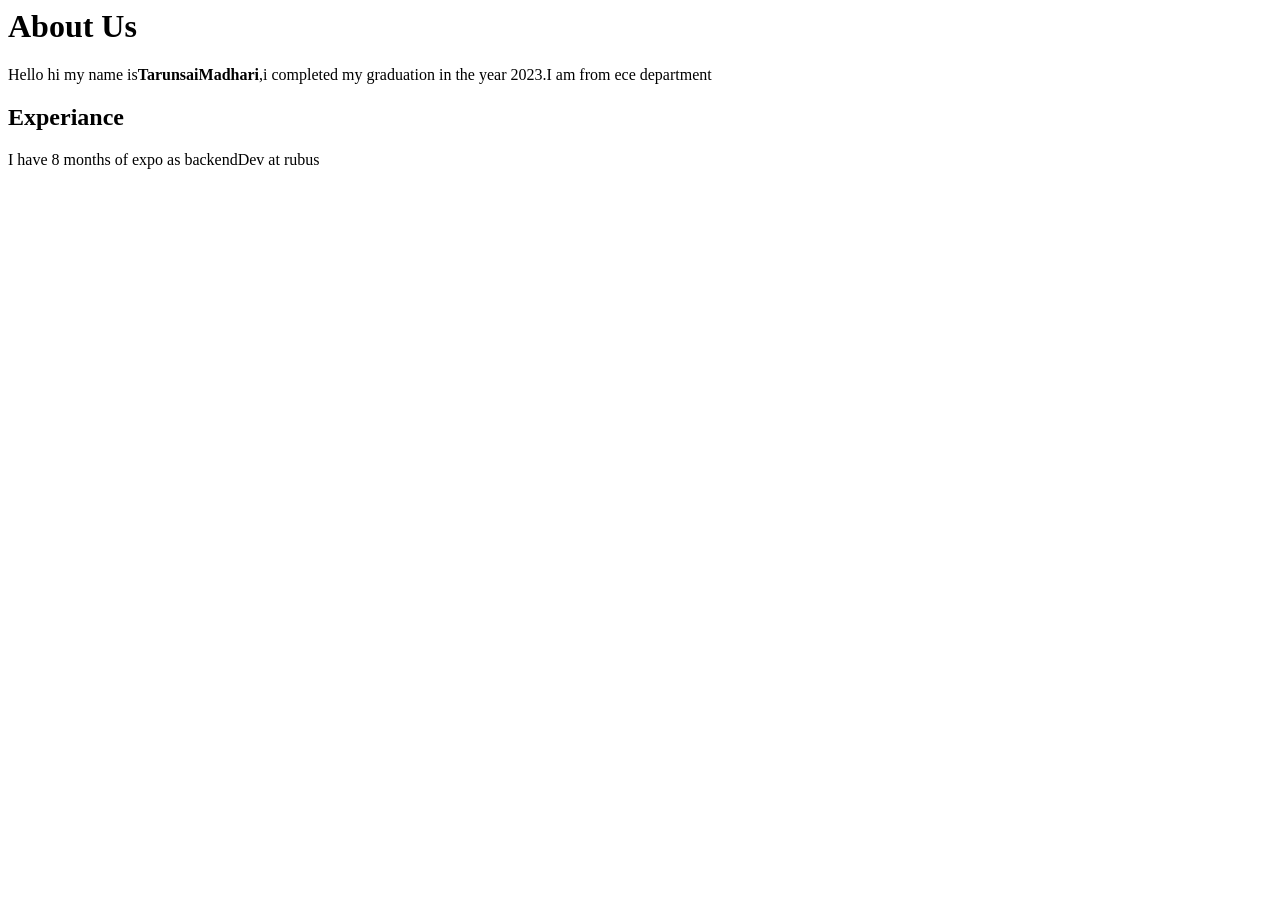
<file: DAY_01/index.html>
<!-- Create a basic "About Me" page -->
<html>
  <head>
    <title>AboutPage</title>
  </head>

  <body>
    <h1>About Us</h1>
    <p>
      Hello hi my name is<strong>TarunsaiMadhari</strong>,i completed my
      graduation in the year 2023.I am from ece department
    </p>
    <h2>Experiance</h2>
    <span>I have 8 months of expo as backendDev at rubus</span>
  </body>
</html>
</file>
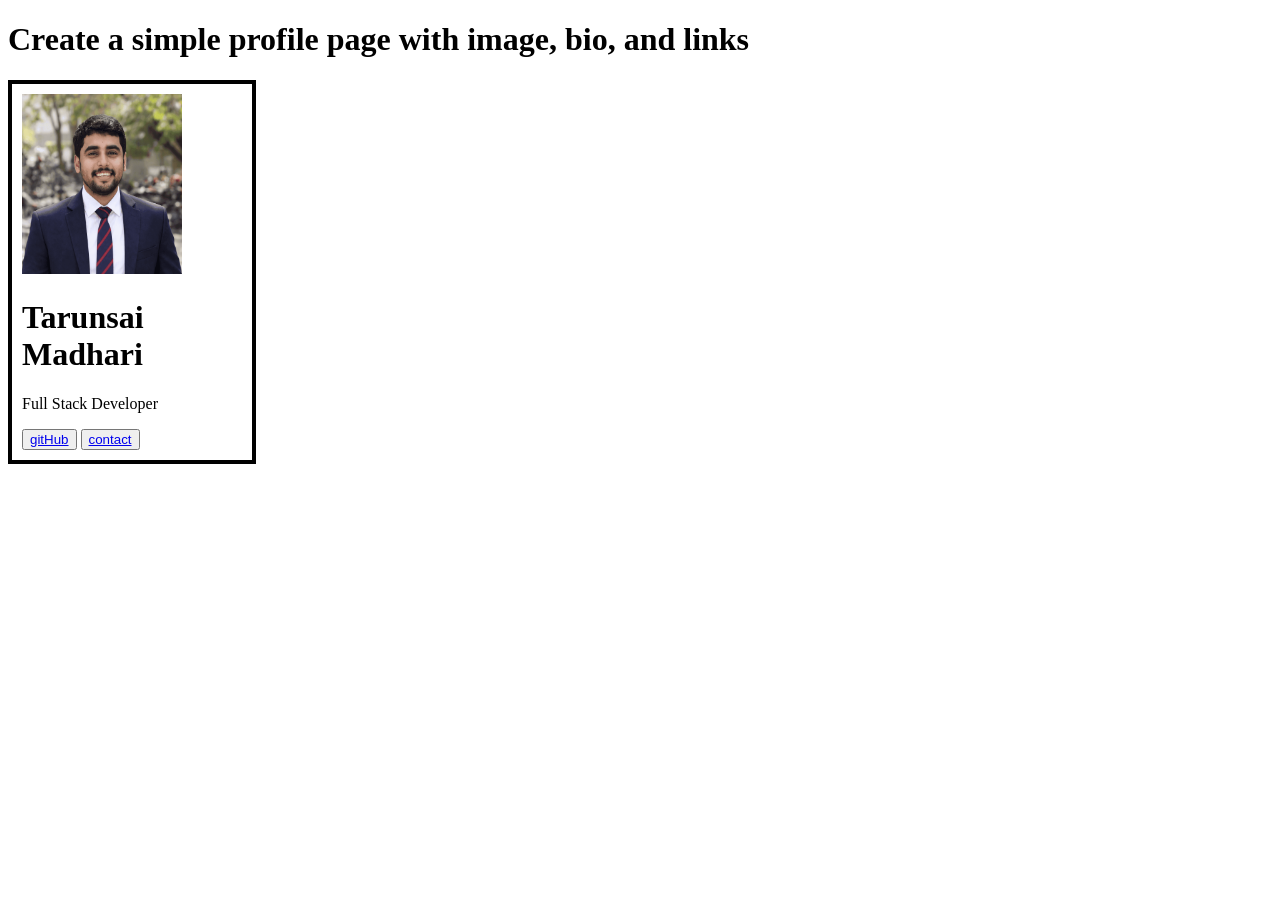
<file: Day_02/index.html>
<!doctype html>
<html lang="en">
  <head>
    <meta charset="UTF-8" />
    <meta name="viewport" content="width=device-width, initial-scale=1.0" />
    <title>Document</title>
  </head>
  <body>
    <h1>Create a simple profile page with image, bio, and links</h1>
    <div
      style="border: 4px solid black; height: auto; width: 220px; padding: 10px; "
    >
      <div>
        <img
          src="../Day_02/tarunsai.png"
          alt="tarunsai"
          title="tarunsai"
          height="180px"
          width="160px"
        />
      </div>
      <div>
        <h1>Tarunsai Madhari</h1>
        <p>Full Stack Developer</p>
      </div>
      <div>
        <button>
          <a
            href="https://github.com/Tarunsai040601"
            target="_blank"
            title="gitHub"
            >gitHub</a
          >
        </button>
        <button>
          <a href="tel:8142253035" target="_blank" title="contact">contact</a>
        </button>
      </div>
    </div>
  </body>
</html>
</file>
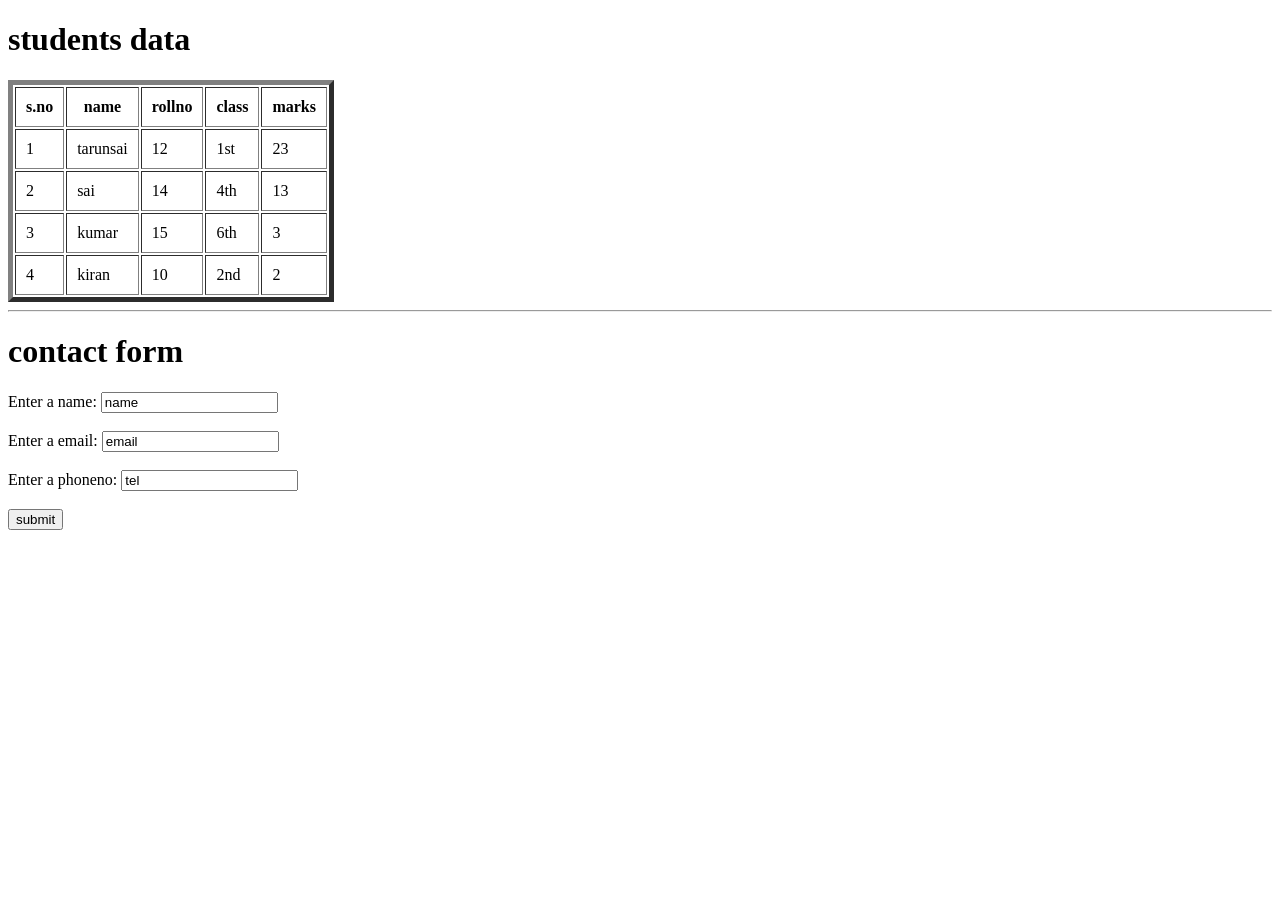
<file: Day_03/index.html>
<!DOCTYPE html>
<html lang="en">
<head>
    <meta charset="UTF-8">
    <meta name="viewport" content="width=device-width, initial-scale=1.0">
    <title>table</title>
</head>
<body>
    <h1>students data</h1>
    <div>
        <table border="5px" cellpadding="10" >
            <tr>
                <th>s.no</th>
                <th>name</th>
                <th>rollno</th>
                <th>class</th>
                <th>marks</th>
            </tr>
            <tr>
                <td>1</td>
                <td>tarunsai</td>
                <td>12</td>
                <td>1st</td>
                <td>23</td>
            </tr>
            <tr>
                <td>2</td>
                <td>sai</td>
                <td>14</td>
                <td>4th</td>
                <td>13</td>
            </tr>
            <tr>
                <td>3</td>
                <td>kumar</td>
                <td>15</td>
                <td>6th</td>
                <td>3</td>
            </tr>
            <tr>
                <td>4</td>
                <td>kiran</td>
                <td>10</td>
                <td>2nd</td>
                <td>2</td>
            </tr>
        </table>
    </div><hr>
    <h1>contact form</h1>
    
    <form action="">
        <label for="name">Enter a name:</label>
        <input type="text" value="name" placeholder="enter name" required><br><br>
          <label for="email">Enter a email:</label>
        <input type="email" value="email" placeholder="enter email" required><br><br>
          <label for="tel">Enter a phoneno:</label>
        <input type="tel" value="tel" placeholder="enter phone" required><br><br>
        <button type="submit">submit</button>
        
    </form>

</body>
</html>
</file>
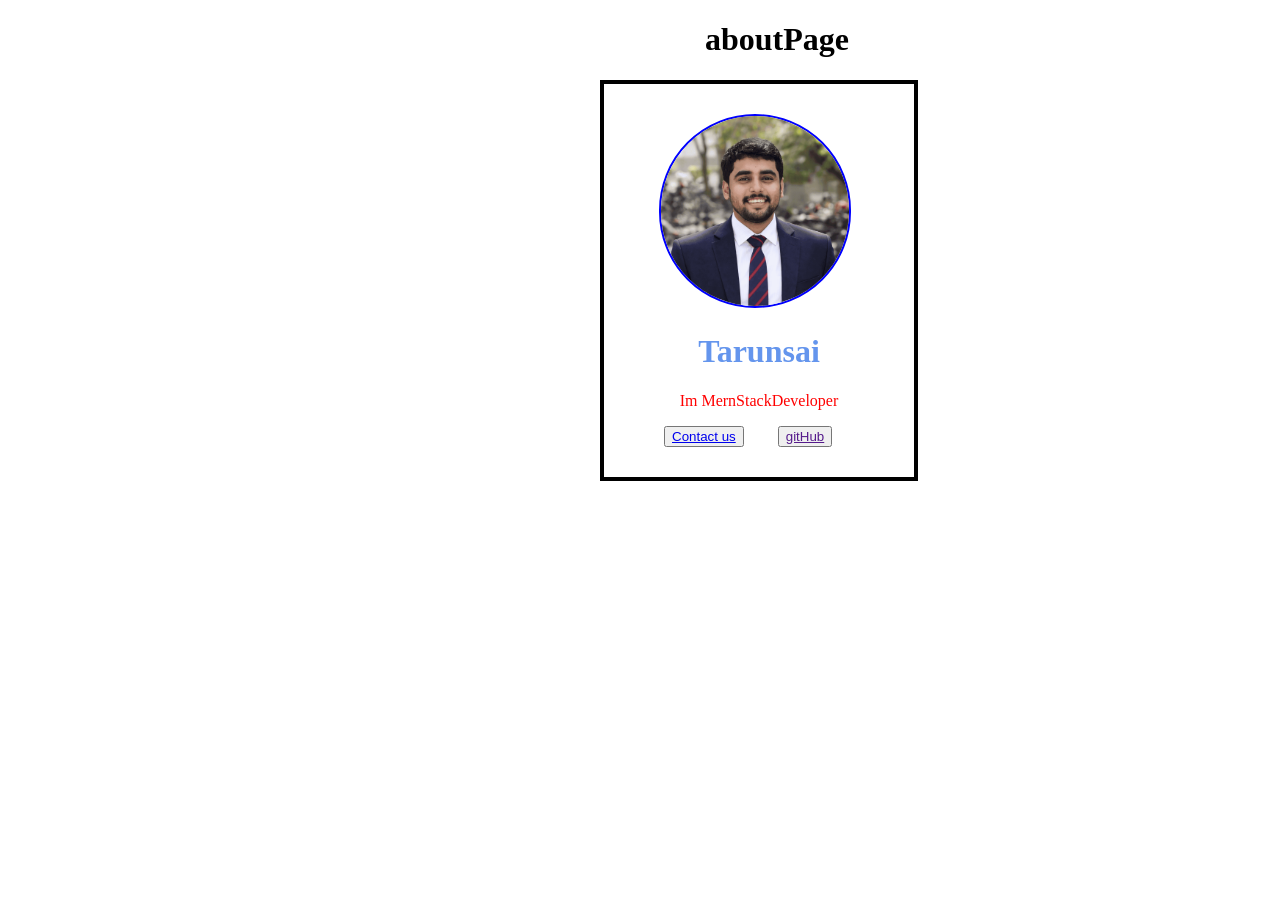
<file: Day_04/index.html>
<!doctype html>
<html lang="en">
  <head>
    <meta charset="UTF-8" />
    <meta name="viewport" content="width=device-width, initial-scale=1.0" />
    <title>Document</title>
  </head>
 
  <body style="margin-left: 600px;">
     <style>
        
        #main{
            border: 4px solid black;
            height: auto;
            width: 250px;
            padding: 30px;
        }
         #main .photo img{
            height: 190px;
            border: 2px solid blue;
            border-radius: 100px;
            margin-left: 25px;

         }
         #main .names h1 {
            text-align: center;
            color: cornflowerblue;

         }
         #main .names p {
            text-align: center;
            color: red;

         }

         #main .btn button {
            text-align: center;
            margin-left: 30px;

         }
    </style>
    <h1 style="margin-left: 105px;">aboutPage</h1>
    <div id="main">
      <div class="photo">
        <img src="../Day_02/tarunsai.png" alt="tarunsai" title="tarunsai" />
      </div>
      <div class="names">
        <h1>Tarunsai</h1>
        <p>Im MernStackDeveloper</p>
      </div>
      <div class="btn">
        <button><a href="tel:8142253035">Contact us</a></button>
        <button><a href="">gitHub</a></button>
      </div>
    </div>
  </body>
</html>
</file>
